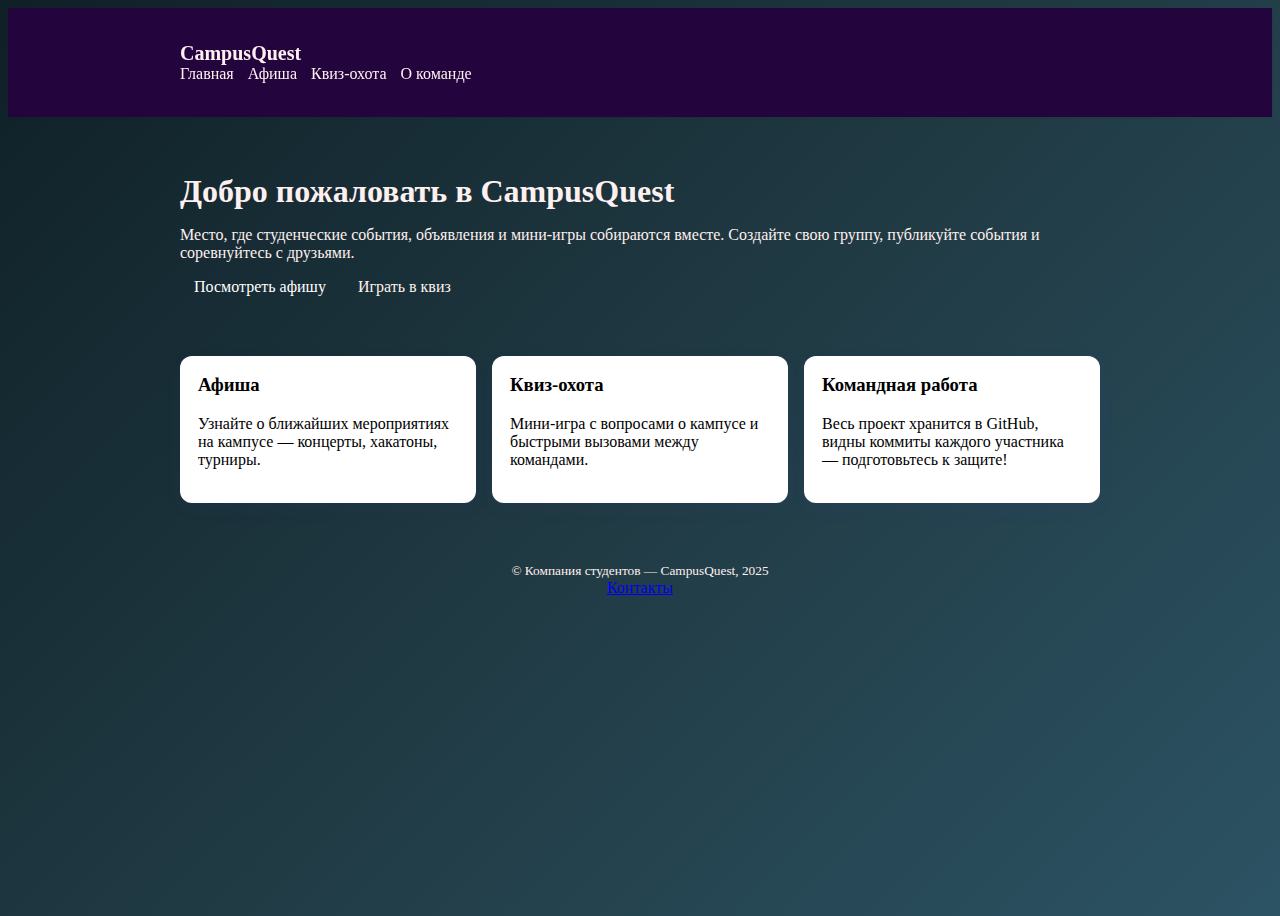
<file: index.html>
<!doctype html>
<html lang="ru">

<head>
  <meta charset="utf-8">
  <meta name="viewport" content="width=device-width,initial-scale=1">
  <title>CampusQuest — Главная</title>
  <link rel="stylesheet" href="css/styles.css">
</head>

<body>
  <header class="site-header">
    <div class="container">
      <a href="index.html" class="logo">CampusQuest</a>
      <nav class="nav">
        <a href="index.html">Главная</a>
        <a href="events.html">Афиша</a>
        <a href="game.html">Квиз-охота</a>
        <a href="about.html">О команде</a>
      </nav>
    </div>
  </header>

  <main class="container main">
    <section class="hero">
      <h1>Добро пожаловать в CampusQuest</h1>
      <p>Место, где студенческие события, объявления и мини-игры собираются вместе.
        Создайте свою группу, публикуйте события и соревнуйтесь с друзьями.</p>
      <div class="cta">
        <a class="btn" href="events.html">Посмотреть афишу</a>
        <a class="btn ghost" href="game.html">Играть в квиз</a>
      </div>
    </section>

    <section class="features">
      <article>
        <h3>Афиша</h3>
        <p>Узнайте о ближайших мероприятиях на кампусе — концерты, хакатоны, турниры.</p>
      </article>
      <article>
        <h3>Квиз-охота</h3>
        <p>Мини-игра с вопросами о кампусе и быстрыми вызовами между командами.</p>
      </article>
      <article>
        <h3>Командная работа</h3>
        <p>Весь проект хранится в GitHub, видны коммиты каждого участника — подготовьтесь к защите!</p>
      </article>
    </section>
  </main>

  <footer class="site-footer">
    <div class="container">
      <small>© Компания студентов — CampusQuest, 2025</small>
      <div class="footer-links">
        <a href="about.html">Контакты</a>
      </div>
    </div>
  </footer>

  <script src="js/app.js"></script>
</body>

</html>

<!doctype html>
<html lang="ru">


</html>
</file>
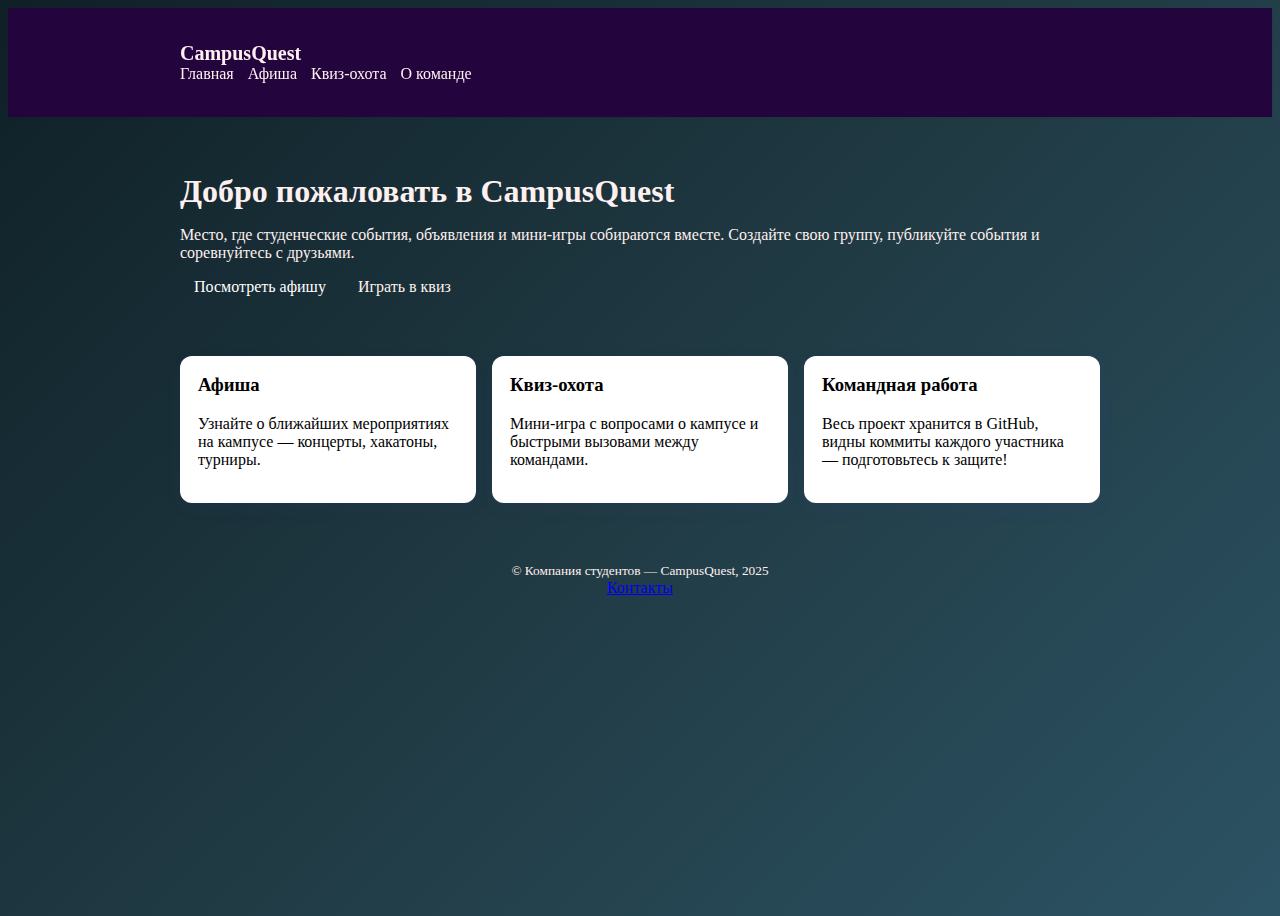
<file: app/templates/index.html>
<!doctype html>
<html lang="ru">
<head>
  <meta charset="utf-8">
  <meta name="viewport" content="width=device-width,initial-scale=1">
  <title>CampusQuest — Главная</title>
  <link rel="stylesheet" href="/css/styles.css">
</head>
<body>
  <header class="site-header">
    <div class="container">
      <a href="/index.html" class="logo">CampusQuest</a>
      <nav class="nav">
        <a href="/index.html">Главная</a>
        <a href="/events.html">Афиша</a>
        <a href="/game.html">Квиз-охота</a>
        <a href="/about.html">О команде</a>
      </nav>
    </div>
  </header>

  <main class="container main">
    <section class="hero">
      <h1>Добро пожаловать в CampusQuest</h1>
      <p>Место, где студенческие события, объявления и мини-игры собираются вместе.
      Создайте свою группу, публикуйте события и соревнуйтесь с друзьями.</p>
      <div class="cta">
        <a class="btn" href="/events.html">Посмотреть афишу</a>
        <a class="btn ghost" href="/game.html">Играть в квиз</a>
      </div>
    </section>

    <section class="features">
      <article>
        <h3>Афиша</h3>
        <p>Узнайте о ближайших мероприятиях на кампусе — концерты, хакатоны, турниры.</p>
      </article>
      <article>
        <h3>Квиз-охота</h3>
        <p>Мини-игра с вопросами о кампусе и быстрыми вызовами между командами.</p>
      </article>
      <article>
        <h3>Командная работа</h3>
        <p>Весь проект хранится в GitHub, видны коммиты каждого участника — подготовьтесь к защите!</p>
      </article>
    </section>
  </main>

  <footer class="site-footer">
    <div class="container">
      <small>© Компания студентов — CampusQuest, 2025</small>
      <div class="footer-links">
        <a href="/about.html">Контакты</a>
      </div>
    </div>
  </footer>

  <script src="/js/app.js"></script>
</body>
</html>
</file>
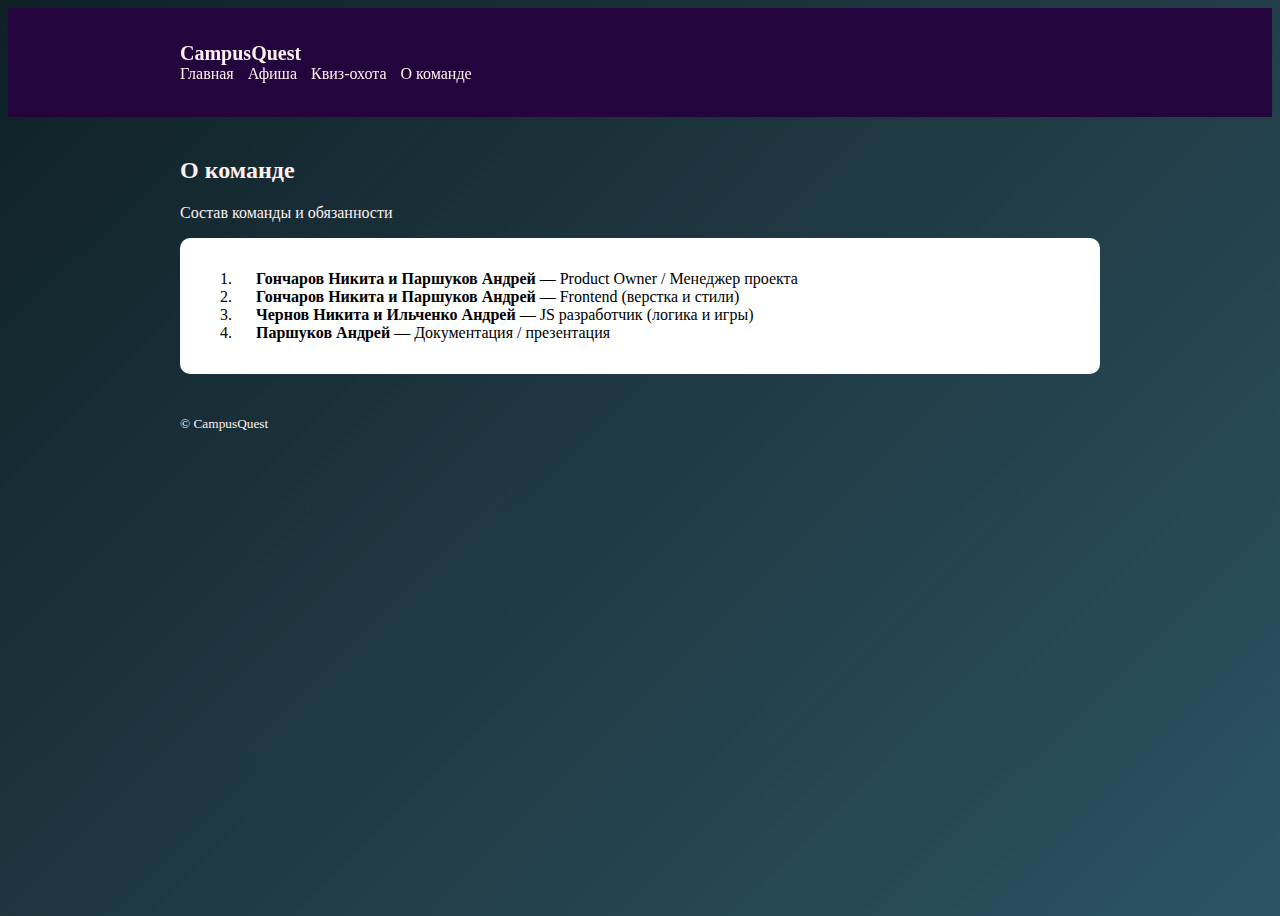
<file: about.html>
<!doctype html>
<html lang="ru">

<head>
  <meta charset="utf-8">
  <meta name="viewport" content="width=device-width,initial-scale=1">
  <title>CampusQuest — О команде</title>
  <link rel="stylesheet" href="css/styles.css">
</head>

<body>
  <header class="site-header">
    <div class="container">
      <a href="index.html" class="logo">CampusQuest</a>
      <nav class="nav">
        <a href="index.html">Главная</a>
        <a href="events.html">Афиша</a>
        <a href="game.html">Квиз-охота</a>
        <a href="about.html">О команде</a>
      </nav>
    </div>
  </header>

  <main class="container">
    <h2>О команде</h2>
    <p>Состав команды и обязанности </p>

    <section class="team-card">
      <ol>
        <li><strong>Гончаров Никита и Паршуков Андрей</strong> — Product Owner / Менеджер проекта</li>
        <li><strong>Гончаров Никита и Паршуков Андрей</strong> — Frontend (верстка и стили)</li>
        <li><strong>Чернов Никита и Ильченко Андрей</strong> — JS разработчик (логика и игры)</li>
        <li><strong>Паршуков Андрей</strong> — Документация / презентация</li>
      </ol>
    </section>
  </main>

  <div class="container">
    <small>© CampusQuest</small>
  </div>
  </footer>

  <script src="js/app.js"></script>
</body>

</html>
</file>
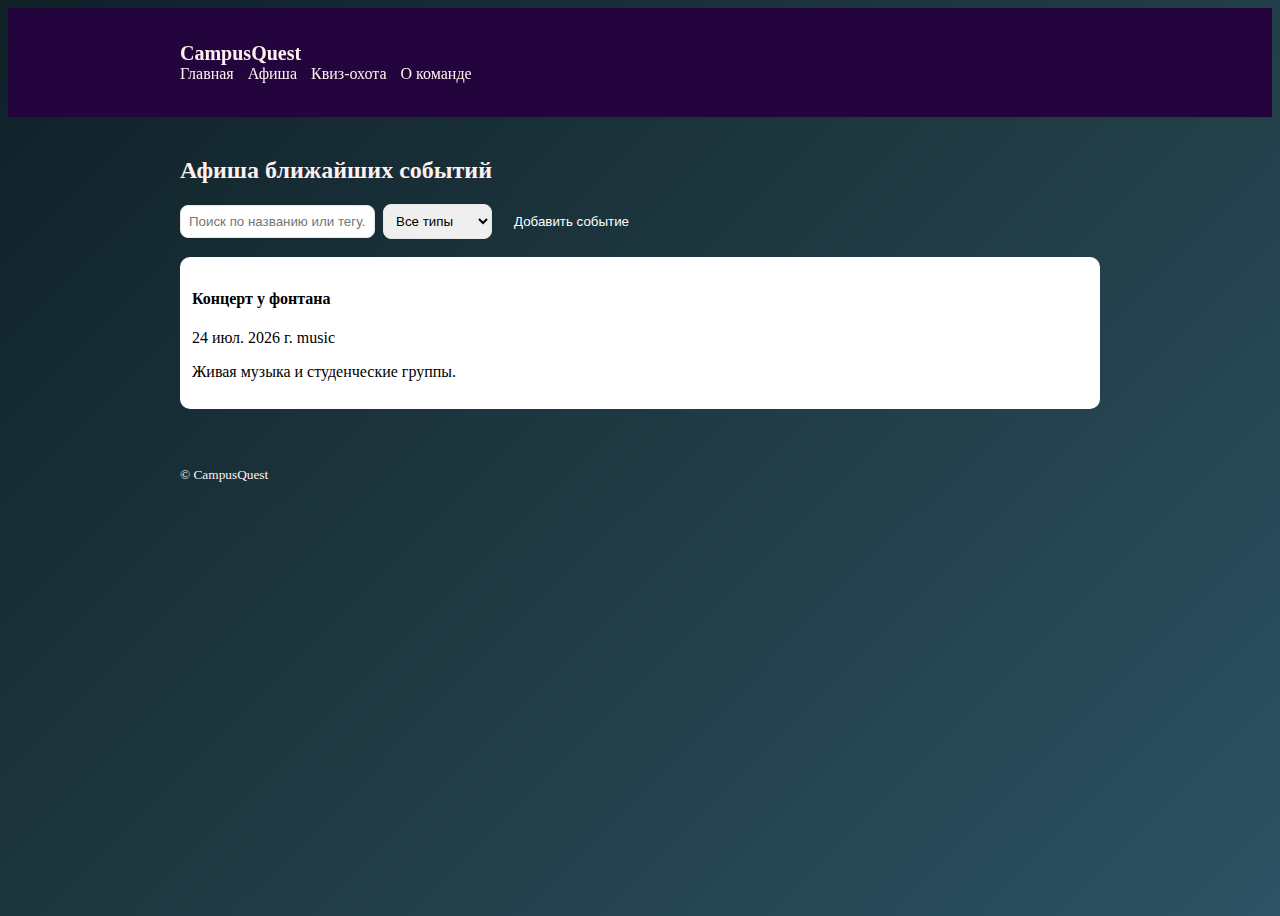
<file: events.html>
<!doctype html>
<html lang="ru">

<head>
    <meta charset="utf-8">
    <meta name="viewport" content="width=device-width,initial-scale=1">
    <title>CampusQuest — Афиша</title>
    <link rel="stylesheet" href="css/styles.css">
</head>

<body>
    <header class="site-header">
        <div class="container">
            <a href="index.html" class="logo">CampusQuest</a>
            <nav class="nav">
                <a href="index.html">Главная</a>
                <a href="events.html" class="active">Афиша</a>
                <a href="game.html">Квиз-охота</a>
                <a href="about.html">О команде</a>
            </nav>
        </div>
    </header>

    <main class="container main">
        <h2>Афиша ближайших событий</h2>

        <div class="events-controls" color="black">
            <input id="event-search" placeholder="Поиск по названию или тегу..." aria-label="Поиск событий">
            <select id="filter-type" aria-label="Фильтр по типу">
                <option value="all">Все типы</option>
                <option value="music">Музыка</option>
                <option value="tech">Технологии</option>
                <option value="sport">Спорт</option>
            </select>
            <button id="add-event" class="btn">Добавить событие</button>
        </div>

        <ul id="events-list" class="events-list">
            <li class="event-item placeholder" style="color: black;">Загрузка событий…</li>
        </ul>

        <!-- Модал добавления / редактирования события -->
        <dialog id="event-dialog" class="event-dialog">
            <form id="event-form" method="dialog">
                <h3 id="dialog-title">Добавить событие</h3>
                <label>Название
                    <input name="title" required placeholder="Введите название">
                </label>
                <label>Дата
                    <input name="date" type="date" required>
                </label>
                <label>Тег
                    <input name="tag" placeholder="music / tech / sport">
                </label>
                <label>Описание
                    <textarea name="desc" rows="4" placeholder="Короткое описание"></textarea>
                </label>
                <menu class="dialog-actions">
                    <button type="reset" id="cancel-btn">Отмена</button>
                    <button type="submit" class="btn" id="save-btn" style="color: black;">Сохранить</button>
                </menu>
            </form>
        </dialog>

        <template id="event-template" color="black">
            <li class="event-item">
                <div class="event-main" style="color: black;">
                    <h4 class="event-title"></h4>
                    <time class="event-date"></time>
                    <span class="event-tag"></span>
                    <p class="event-desc"></p>
                </div>
                <div class="event-actions">
                    <button class="btn small edit-btn">Редактировать</button>
                    <button class="btn small danger delete-btn">Удалить</button>
                </div>
            </li>
        </template>

    </main>

    <div class="container">
        <small>© CampusQuest</small>
    </div>
    </footer>

    <script src="js/app.js" defer></script>
</body>

</html>
</file>
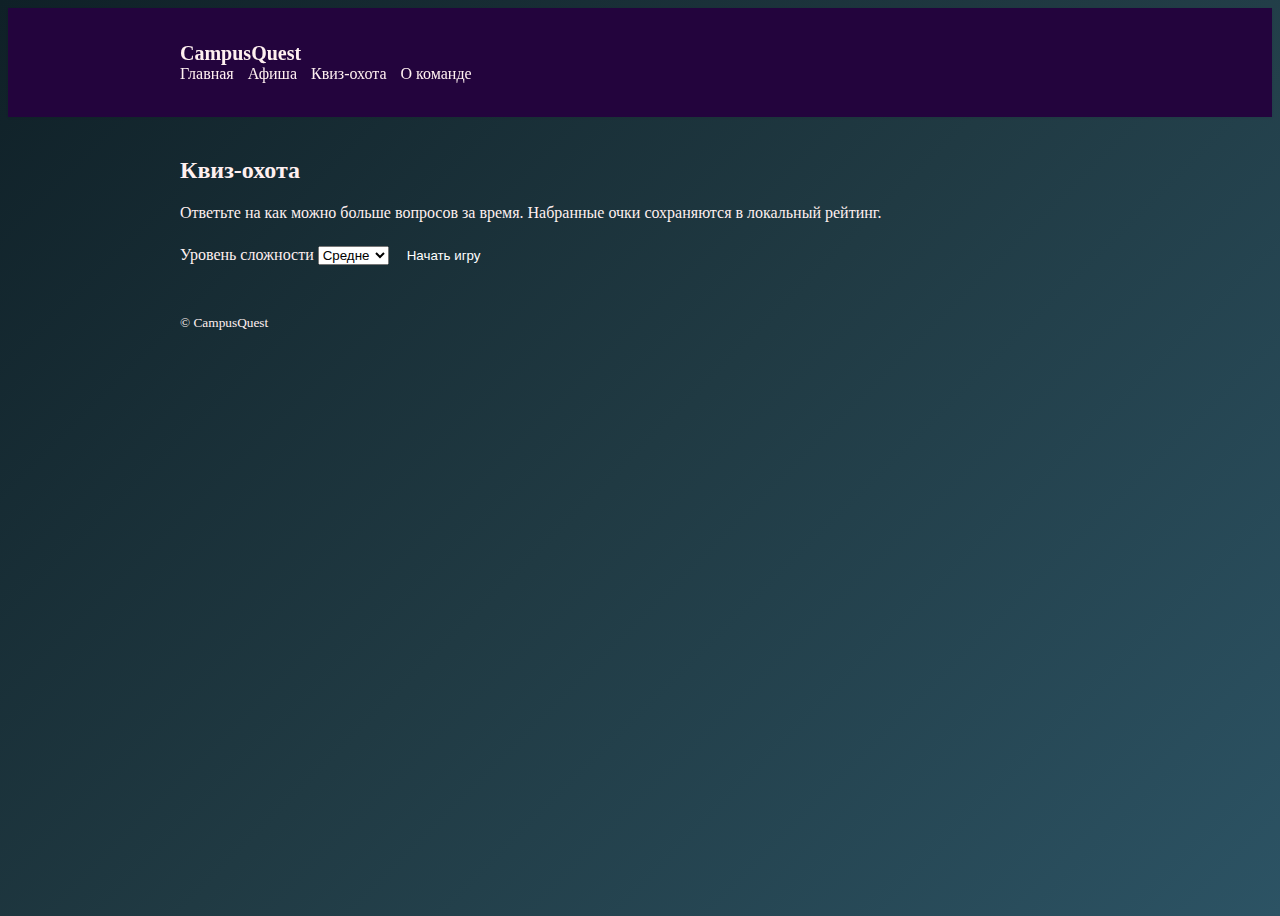
<file: game.html>
<!doctype html>
<html lang="ru">

<head>
  <meta charset="utf-8">
  <meta name="viewport" content="width=device-width,initial-scale=1">
  <title>CampusQuest — Квиз-охота</title>
  <link rel="stylesheet" href="css/styles.css">
</head>

<body>
  <header class="site-header">
    <div class="container">
      <a href="index.html" class="logo">CampusQuest</a>
      <nav class="nav">
        <a href="index.html">Главная</a>
        <a href="events.html">Афиша</a>
        <a href="game.html" class="active">Квиз-охота</a>
        <a href="about.html">О команде</a>
      </nav>
    </div>
  </header>

  <main class="container main">
    <section id="quiz-root" class="quiz">
      <div id="start-screen" class="quiz-card">
        <h2>Квиз-охота</h2>
        <p>Ответьте на как можно больше вопросов за время. Набранные очки сохраняются в локальный рейтинг.</p>
        <div class="controls">
          <label>
            Уровень сложности
            <select id="difficulty">
              <option value="easy">Легко</option>
              <option value="medium" selected>Средне</option>
              <option value="hard">Сложно</option>
            </select>
          </label>
          <button id="start-btn" class="btn">Начать игру</button>
        </div>
      </div>

      <div id="game-screen" class="quiz-card hidden" aria-hidden="true">
        <div class="quiz-header">
          <div>Вопрос <span id="q-index">1</span>/<span id="q-total">5</span></div>
          <div>Очки: <span id="score">0</span></div>
          <div>Время: <span id="timer">15</span>s</div>
        </div>
        <h3 id="question-text"></h3>
        <ul id="answers" class="answers-list"></ul>
        <div class="quiz-actions">
          <button id="next-btn" class="btn ghost" disabled>Следующий</button>
          <button id="quit-btn" class="btn danger">Выйти</button>
        </div>
      </div>

      <div id="end-screen" class="quiz-card hidden" aria-hidden="true">
        <h2>Игра окончена</h2>
        <p>Ваш счёт: <strong id="final-score">0</strong></p>
        <form id="save-form">
          <label>Имя
            <input id="player-name" maxlength="20" placeholder="Ваше имя" required>
          </label>
          <div class="actions">
            <button type="submit" class="btn">Сохранить в рейтинг</button>
            <button id="play-again" class="btn ghost" type="button">Сыграть ещё</button>
          </div>
        </form>
        <h4>Топ — рейтинг</h4>
        <ol id="leaderboard"></ol>
      </div>
    </section>
  </main>

    <div class="container">
      <small>© CampusQuest</small>
    </div>
  </footer>

  <script src="js/app.js" defer></script>
</body>

</html>
</file>
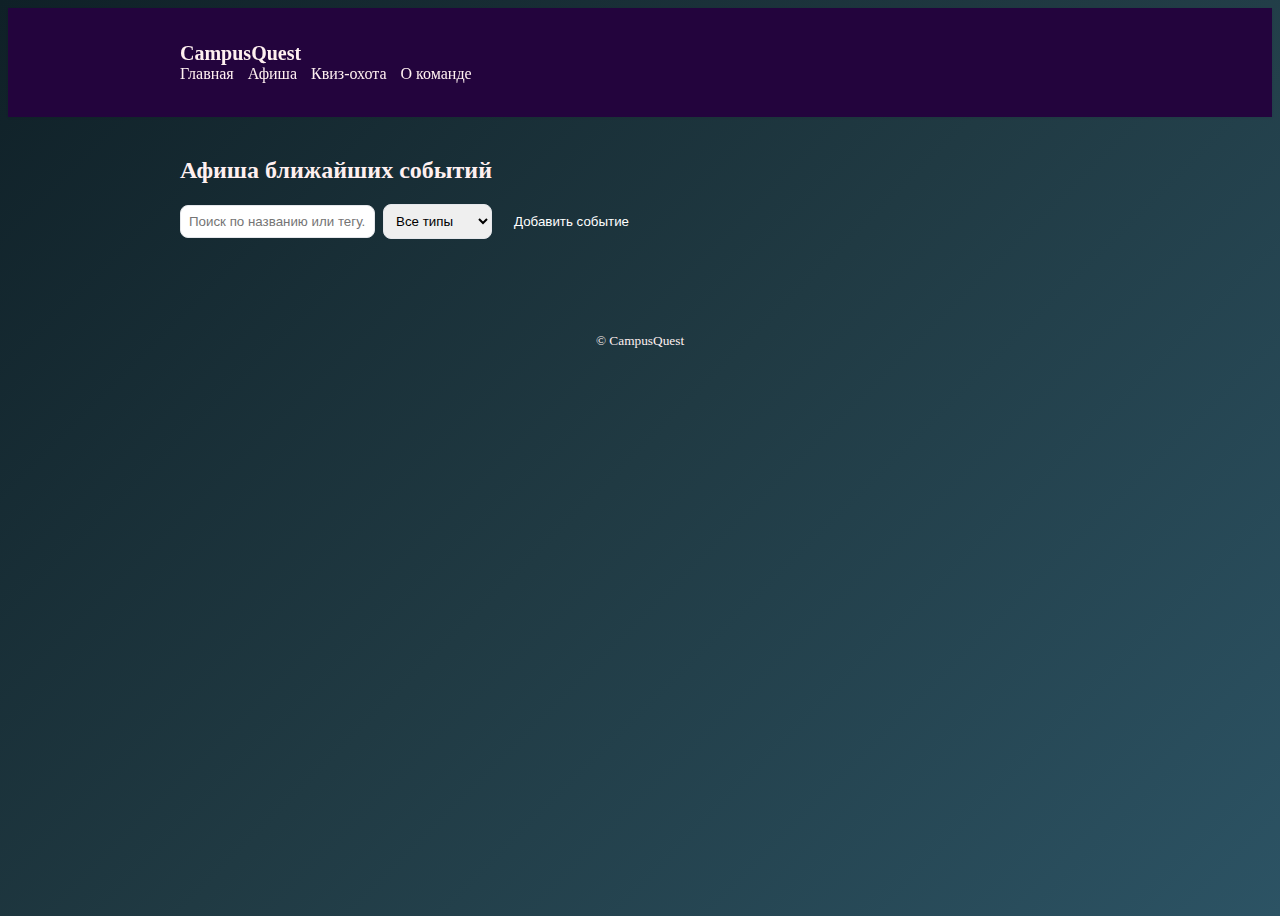
<file: app/templates/events.html>
<!doctype html>
<html lang="ru">
<head>
  <meta charset="utf-8">
  <meta name="viewport" content="width=device-width,initial-scale=1">
  <title>CampusQuest — Афиша</title>
  <link rel="stylesheet" href="/css/styles.css">
</head>
<body>
  <header class="site-header">
    <div class="container">
      <a href="/index.html" class="logo">CampusQuest</a>
      <nav class="nav">
        <a href="/index.html">Главная</a>
        <a href="/events.html">Афиша</a>
        <a href="/game.html">Квиз-охота</a>
        <a href="/about.html">О команде</a>
      </nav>
    </div>
  </header>

  <main class="container">
    <h2>Афиша ближайших событий</h2>

    <div class="events-controls">
      <input id="event-search" placeholder="Поиск по названию или тегу...">
      <select id="filter-type">
        <option value="all">Все типы</option>
        <option value="music">Музыка</option>
        <option value="tech">Технологии</option>
        <option value="sport">Спорт</option>
      </select>
      <button id="add-event" class="btn">Добавить событие</button>
    </div>

    <ul id="events-list" class="events-list">
      <!-- Список событий динамически заполняется JS -->
    </ul>

    <!-- Модал добавления события -->
    <dialog id="event-dialog">
      <form id="event-form">
        <h3>Добавить событие</h3>
        <label>Название <input name="title" required></label>
        <label>Дата <input name="date" type="date" required></label>
        <label>Тег <input name="tag" placeholder="music / tech / sport"></label>
        <label>Описание <textarea name="desc"></textarea></label>
        <menu>
          <button type="reset">Отмена</button>
          <button type="submit" class="btn">Сохранить</button>
        </menu>
      </form>
    </dialog>

  </main>

  <footer class="site-footer">
    <div class="container">
      <small>© CampusQuest</small>
    </div>
  </footer>

  <script src="/js/app.js"></script>
</body>
</html>
</file>
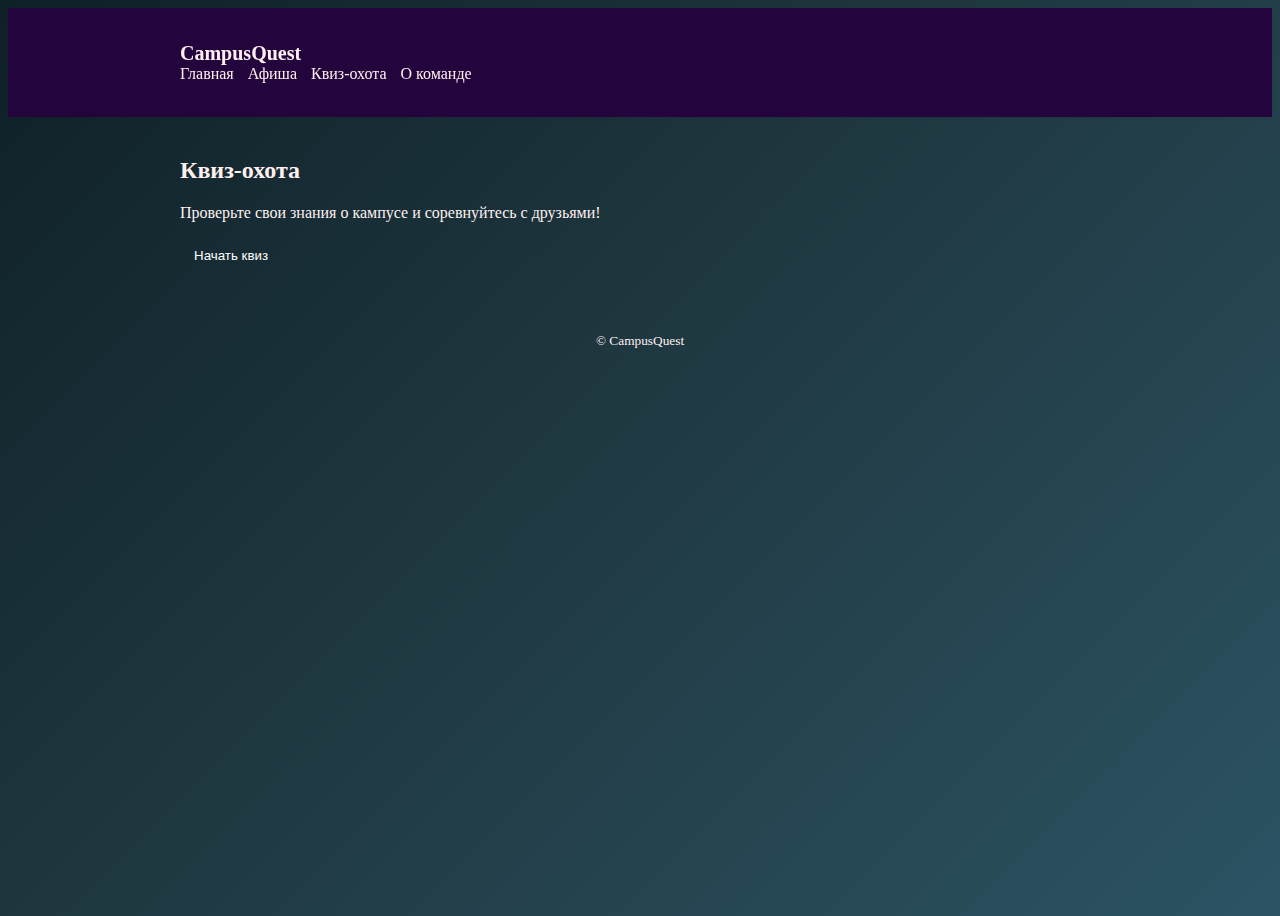
<file: app/templates/game.html>
<!doctype html>
<html lang="ru">
<head>
  <meta charset="utf-8">
  <meta name="viewport" content="width=device-width,initial-scale=1">
  <title>CampusQuest — Квиз-охота</title>
  <link rel="stylesheet" href="/css/styles.css">
</head>
<body>
  <header class="site-header">
    <div class="container">
      <a href="/index.html" class="logo">CampusQuest</a>
      <nav class="nav">
        <a href="/index.html">Главная</a>
        <a href="/events.html">Афиша</a>
        <a href="/game.html">Квиз-охота</a>
        <a href="/about.html">О команде</a>
      </nav>
    </div>
  </header>

  <main class="container">
    <h2>Квиз-охота</h2>
    <p>Проверьте свои знания о кампусе и соревнуйтесь с друзьями!</p>
    <div id="quiz-container">
      <!-- Здесь будет динамически загружаться контент квиза -->
    </div>
    <button id="start-quiz" class="btn">Начать квиз</button>
  </main>

  <footer class="site-footer">
    <div class="container">
      <small>© CampusQuest</small>
    </div>
  </footer>

  <script src="/js/app.js"></script>
</body>
</html>
</file>
<file: css/styles.css>
:root{
  /* цвета можно менять под вашу палитру */
  --g1: #0f2027;
  --g2: #203a43;
  --g3: #2c5364;
  --overlay: rgba(255,255,255,0.03);
}
* {
  box-sizing: border-box
}

body {
  background-color: var(--g1); /* fallback */
  background-image: linear-gradient(135deg, var(--g1) 0%, var(--g2) 50%, var(--g3) 100%);
  color: #fff0f0;
  min-height: 100vh;
  -webkit-font-smoothing: antialiased;
  -moz-osx-font-smoothing: grayscale;
}

.container {
  max-width: 960px;
  margin: 0 auto;
  padding: 20px

}

.site-header {
  background: rgb(35, 4, 61);
  padding: 14px 0;
  box-shadow: 0 1px 3px rgba(0, 0, 0, .06);
  position: sticky;
  top: 0;
  z-index: 10
}

.logo {
  font-weight: 700;
  color: var(--accent);
  text-decoration: none;
  font-size: 20px
}

.nav {
  display: flex;
  gap: 14px;
  align-items: center
}

.nav a {
  text-decoration: none;
  color: var(--muted)
}

.hero {
  padding: 36px 0
}

.hero h1 {
  margin: 0 0 8px;
  font-size: 32px
}

.btn {
  background: var(--accent);
  color: white;
  padding: 10px 14px;
  border-radius: 8px;
  text-decoration: none;
  border: none;
  cursor: pointer
}

.btn.ghost {
  background: transparent;
  border: 1px solid var(--accent);
  color: var(--accent)
}

.features {
  display: grid;
  grid-template-columns: repeat(auto-fit, minmax(220px, 1fr));
  gap: 16px;
  margin-top: 24px
}

.features h3 {
  color: black;
  margin-top: 0
}

.features p {
  color: black;
  margin-top: 0
}

.features article {
  background: white;
  padding: 18px;
  border-radius: 12px;
  box-shadow: 0 6px 18px rgba(79, 70, 229, .06)
}

.site-footer {
  padding: 18px 0;
  text-align: center;
  color: var(--muted)
}

.events-list {
  list-style: none;
  padding: 0;
  display: grid;
  gap: 10px;
  margin-top: 18px
}

.events-list li {
  background: white;
  padding: 12px;
  border-radius: 10px;
  display: flex;
  justify-content: space-between;
  align-items: center
}

.events-controls {
  display: flex;
  gap: 8px;
  align-items: center;
  margin-top: 8px
}

.events-controls input,
.events-controls select {
  padding: 8px;
  border-radius: 8px;
  border: 1px solid #e5e7eb
}

.card {
  background: white;
  padding: 18px;
  border-radius: 12px;
  box-shadow: 0 8px 26px rgba(16, 24, 40, .08)
}

.answers {
  margin-top: 12px;
  display: grid;
  gap: 8px
}

.answers button {
  padding: 10px;
  border-radius: 8px;
  border: 1px solid #e5e7eb;
  background: transparent;
  cursor: pointer
}

.game-controls {
  display: flex;
  gap: 12px;
  align-items: center;
  margin-top: 12px
}

.team-card {
  background: white;
  padding: 16px;
  border-radius: 10px
}

.team-card li {
  padding-left: 20px;
  margin: 0;
  color: black;
}

@media(max-width:640px) {
  .nav {
    display: none
  }

  .hero h1 {
    font-size: 24px
  }
}

/* small helpers */
.hidden {
  display: none
}

/* dialog styling */
dialog {
  border: none;
  border-radius: 10px;
  padding: 18px
}

/* visual focus */
button:focus,
a:focus,
input:focus,
textarea:focus {
  outline: 3px solid rgba(79, 70, 229, .12)
}

/* animation */
.events-list li {
  transition: transform .12s ease, box-shadow .12s
}

.events-list li:hover {
  transform: translateY(-4px);
  box-shadow: 0 12px 30px rgba(16, 24, 40, .06)
}

/* small badge */
.badge {
  background: #eef2ff;
  color: var(--accent);
  padding: 6px 8px;
  border-radius: 999px;
  font-weight: 600
}

/* layout for game */
.game-main .card {
  max-width: 720px;
  margin-top: 18px
}
</file>
